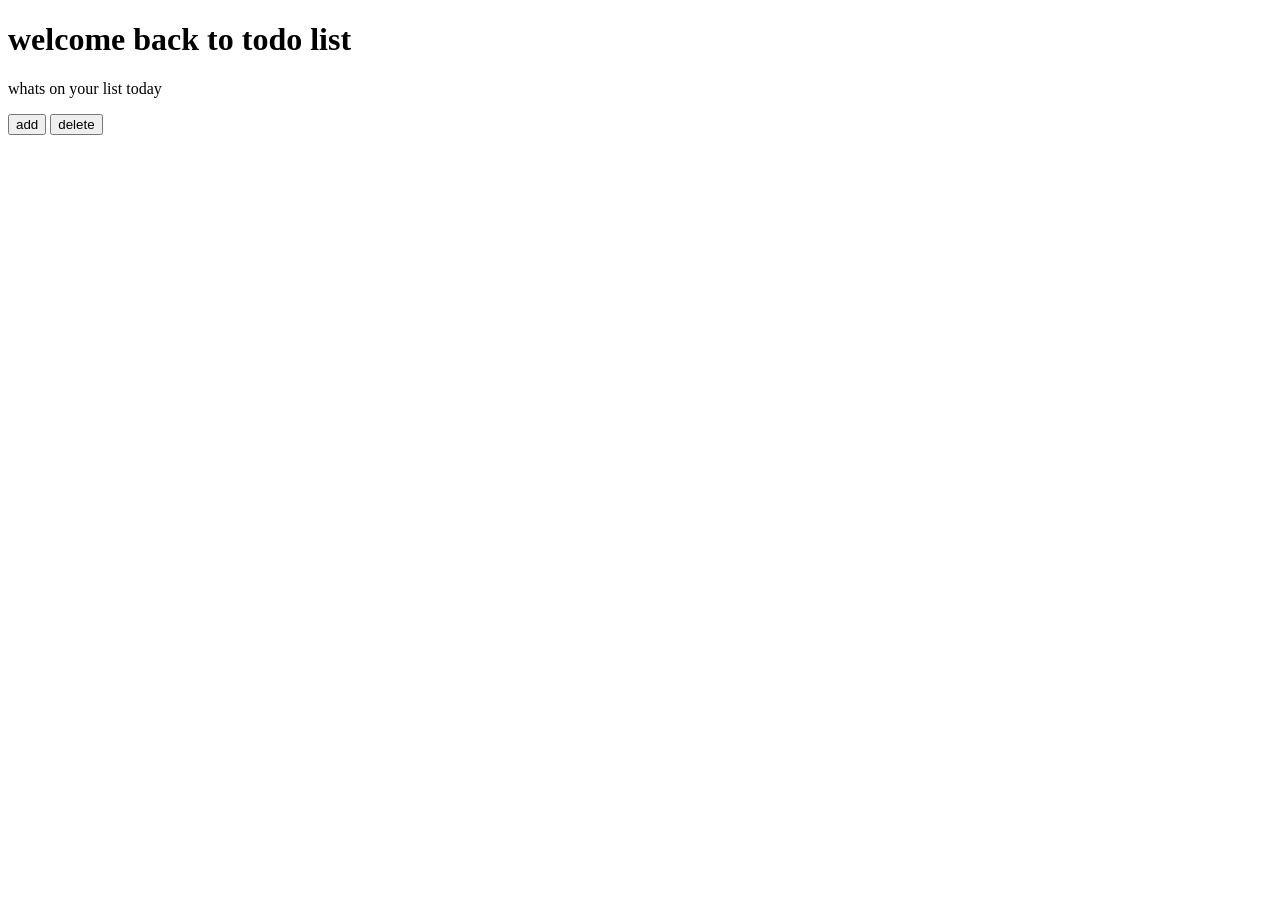
<file: index.html>
<!DOCTYPE html>
<html lang="en">
<head>
    <meta charset="UTF-8">
    <meta name="viewport" content="width=device-width, initial-scale=1.0">
    <title>Document</title>
    <style>
        #modal{
            display: none;
        }
    </style>
</head>
<body>
    <h1>welcome back to todo list</h1>
    <p>whats on your list today</p>
    <div class="box">
        <button id="add">add</button>
        <button id="delete">delete</button>
    </div>
    <div id="lists"></div>
    <div id="modal">
        <input type="text" placeholder="Enter new tittle" id="newTittle">
        <button id="save">save</button>
    </div>


    <script>
        const modalRename = document.querySelector("#modal");
        const newItem = document.getElementById("add");
        const rem = document.getElementById("delete");
        const listsbox = document.getElementById("lists")

        const item = document.createElement("div");
        item.innerHTML= `
            <h3>New item</h3>
            <button id="rename">rename</div>
        `;
        let countelement =listsbox.children.length;

        newItem.addEventListener("click", function(){

            for ( let i =0; i<=countelement; i++){
                listsbox.appendChild(item);
                console.log("added");
            }
        } );

        rem.addEventListener("click", function(){

            listsbox.lastChild.remove();
        });

        const rename =item.querySelector("#rename");

        rename.addEventListener("click", function(){
            modalRename.style.display= "block";
        });

        const saveName =document.querySelector("#save");
        const title = document.querySelector("#newTittle");

        saveName.addEventListener("click", function(){
            let listTitle = title.value;
            item.innerHTML = `
            <h3>${listTitle}</h3>
            <button id="rename">rename</div>
        `;
            console.log(title.value)
            modalRename.style.display= "none";
        })

    </script>
</body>
</html>
</file>
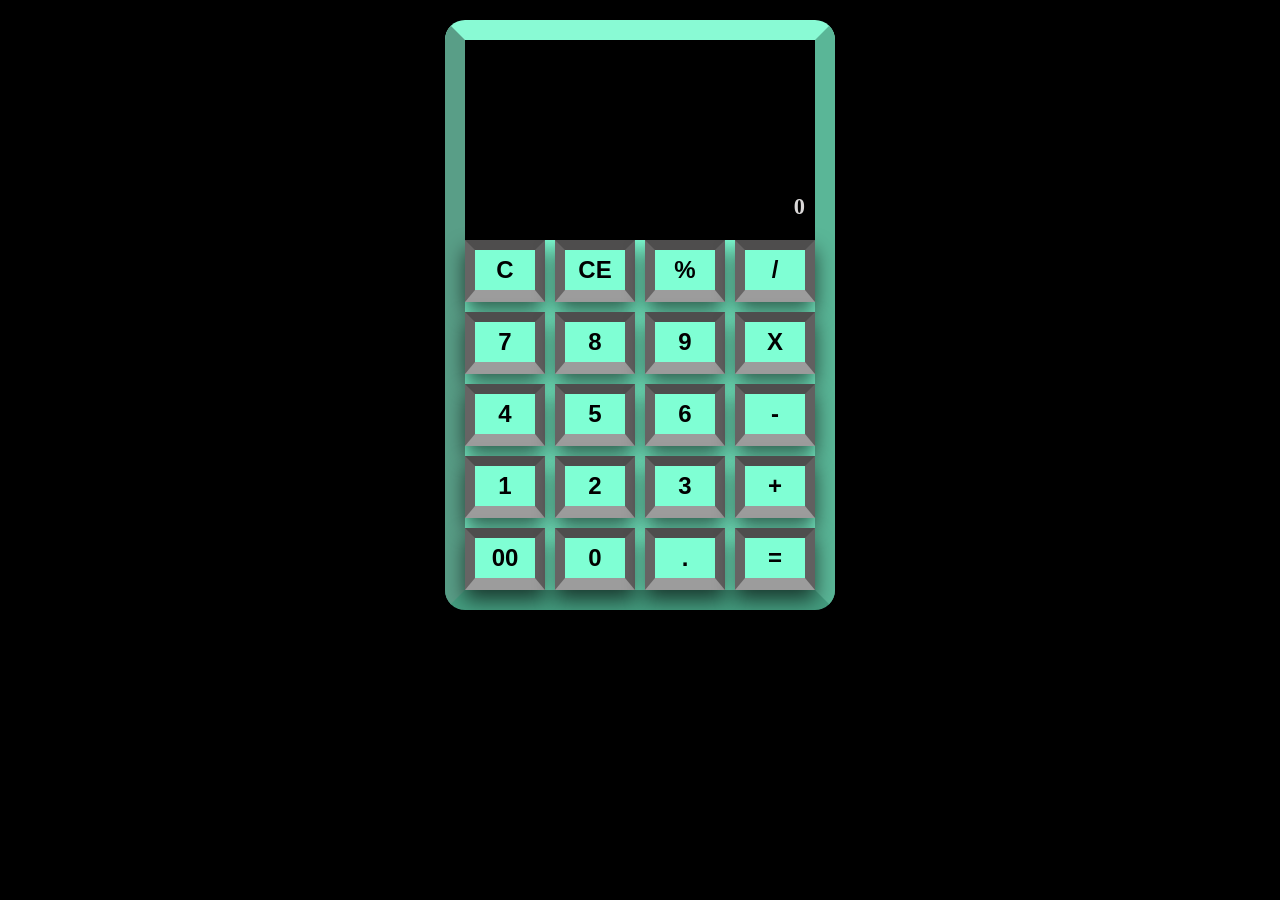
<file: calculator.html>
<!DOCTYPE html>
<html lang="en">
<head>
    <meta charset="UTF-8">
    <meta name="viewport" content="width=device-width, initial-scale=1.0">
    <title>Document</title>
</head>
<body>
    <style>
        body{
            height: 100%;
            width: 100%;
            padding: 0;
            margin: 0;
            background-color: black;
            display: flex;
            justify-content: center;
            align-items: baseline;
            padding-top: 20px;
        }
        .body{
            height: max-content;
            width: max-content; 
            display: flex;
            flex-flow: column;
            border: 20px solid aquamarine;
            border-radius: 20px;
            border-top-color: rgb(137, 250, 212);
            border-left-color: rgb(89, 158, 135);
            border-right-color: rgb(90, 182, 151);
            border-bottom-color: rgb(69, 158, 128);
            box-shadow: 10px 10px 20px black;
        }
        .screen{
            background-color: black;
            height: 200px;
            width: 350px;
            display: flex;
            flex-flow: column;
            align-items: flex-end;
            justify-content: flex-end;
        }
        #aftersign{
            background-color: black;
            color: rgb(218, 216, 216);
            padding-right: 10px;
            font-size: 1.2rem;
            font-weight: 400;
        }
        #expression{
            background-color: black;
            color: rgb(218, 216, 216);
            padding-right: 10px;
            font-size: 1.4rem;
            font-weight: 600;
        }
        
        #view{
            background-color: black;
            color: rgb(218, 216, 216);
            padding-right: 10px;
            font-size: 1.4rem;
            font-weight: 600;
        }
        #results{
            background-color: black;
            color: white;
            font-weight: 700;
            font-size: 1.6rem;
            padding: 10px;
        }
        .keyboard{
            background-color: aquamarine;
            padding: 0;
            width: 350px;
            height: 350px;
            display: grid;
            grid-template-columns: repeat(4,80px);
            gap: 10px;

        }
        button{
            font-weight: 700;
            font-family: 'Lucida Sans', 'Lucida Sans Regular', 'Lucida Grande', 'Lucida Sans Unicode', Geneva, Verdana, sans-serif;
            font-size: 1.5rem;

        }
        button{
            border-bottom: 12px solid rgb(156, 156, 156);
            border-top: 10px solid rgb(78, 77, 77);
            border-right: 10px solid rgb(97, 96, 96);
            border-left: 10px solid rgb(102, 100, 100);
            background-color: aquamarine;
            box-shadow: 0px 10px 20px rgba(0, 0, 0, 0.637);
            transition: all 0.3s ease-in-out;

        }
        button:active{
            box-shadow: none;
            transform: scale(0.9);
        }
    </style>
    <div class="body">
        <div class="screen">
            <div id="view"></div>
            <div id="aftersign"></div>
            <div id="expression">0</div>
            <div id="results"></div>
        </div>
        <div class="keyboard">
            <button>C</button>
            <button>CE</button>
            <button>%</button>
            <button>/</button>
            <button>7</button>
            <button>8</button>
            <button>9</button>
            <button>X</button>
            <button>4</button>
            <button>5</button>
            <button>6</button>
            <button>-</button>
            <button>1</button>
            <button>2</button>
            <button>3</button>
            <button>+</button>
            <button>00</button>
            <button>0</button>
            <button>.</button>
            <button>=</button>
        </div>
    </div>


    <script type="text/javascript" charset="utf-8">
        const buttons = document.querySelectorAll("button");
        const expression= document.getElementById("expression");
        const aftersign= document.getElementById("aftersign");
        const results = document.getElementById("results");
        const viewDetail = document.getElementById("view")
        let calcResult = 0;
        let contentOne = Number(expression.textContent);
        let operator = "";
        let finalresult = 0;

        buttons.forEach(button => {button.addEventListener("click", function(){
            
            let value = button.textContent;

            if (value === "CE"){
                expression.textContent=0;
                results.textContent="";
                aftersign.textContent=""
                calcResult = 0
                console.log(value);
                viewDetail.textContent= ""
            }
            
            else if (value === "C"){
                expression.textContent= expression.textContent.slice(0, -1);
                console.log("deleted")

            }
            else if (Number.isFinite(Number(value))){
                    if (finalresult>0){ 
                    aftersign.textContent="";  
                    viewDetail.textContent= "";
                    expression.textContent += value;
                    contentOne=Number(expression.textContent);
                }
                else {
                    expression.textContent += value;
                    contentOne=Number(expression.textContent);
                }
            }
            else if (value=== "+"){
                operator=value;
                calcResult += contentOne;
                expression.textContent="";
                console.log(calcResult);
                aftersign.textContent=calcResult;
                contentOne = 0;
            }
            else if (value === "-"){
                operator=value;
                if (calcResult === 0 || aftersign.textContent===""){
                    expression.textContent="";
                    calcResult=contentOne;
                    console.log(calcResult);
                    aftersign.textContent=calcResult;

                }
                else {
                    calcResult -= contentOne;
                    expression.textContent="";
                    console.log(calcResult);
                    aftersign.textContent=calcResult;}    
            }
            else if (value === "X"){
                operator=value;
                if (calcResult === 0){
                    calcResult = 1;
                    let product = calcResult * contentOne;
                    expression.textContent="";
                    calcResult = product;
                    console.log(calcResult);
                    aftersign.textContent=calcResult;
                }
                else if (calcResult > 0 && contentOne === 0){
                    expression.textContent="";
                    console.log(calcResult);
                    aftersign.textContent=calcResult;

                }
                else {
                    calcResult *= contentOne;
                    expression.textContent="";
                    console.log(calcResult);
                    aftersign.textContent=calcResult;

                }

            }
            else if (value === "."){
                if (expression.textContent.includes(value)){
                    expression.textContent+="";
                } 
                else if (expression.textContent==0){
                    expression.textContent="0." ;
                }
                else{expression.textContent += value;}
            }
            else if (value === "/"){
                operator=value;
                if (calcResult === 0){

                    calcResult = contentOne;
                    console.log(calcResult);
                    aftersign.textContent=calcResult;
                    expression.textContent="";
                }
                else if (calcResult > 0 && contentOne === 0){
                    expression.textContent="";
                    console.log(calcResult);
                    aftersign.textContent=calcResult;
                }
                else {
                    let division = calcResult/ contentOne;
                    calcResult = division;
                    console.log(calcResult);
                    aftersign.textContent=calcResult; 
                }   
            }
            else if (value === "%"){
                operator=value;
                calcResult= contentOne / 100 ;
                console.log(calcResult);
                aftersign.textContent=calcResult;    
            }

            else if(value === "="){

                if (operator === "+"){
                    finalresult=calcResult+contentOne;
                    expression.textContent="";
                }
                else if (operator === "-"){
                    finalresult=calcResult-contentOne;
                    expression.textContent="";
                }
                else if (operator === "X"){
                    finalresult=calcResult*contentOne;
                    expression.textContent="";
                }
                else if (operator === "/"){
                    finalresult=calcResult/contentOne;
                    expression.textContent="";
                }

                results.textContent = finalresult;
                viewDetail.textContent= calcResult+" "+operator+" "+contentOne;
                calcResult = finalresult;
                aftersign.textContent=calcResult;
                contentOne = 0;
                console.log(calcResult,contentOne);

            }

        });
        
         
    })
    document.addEventListener("keydown", function(event){
            let value= event.key;
             if (value === "CE"){
                expression.textContent=0;
                results.textContent="";
                aftersign.textContent=""
                calcResult = 0
                console.log(value);
                viewDetail.textContent= ""
            }
            
            else if (value === "C"){
                expression.textContent= expression.textContent.slice(0, -1);
                console.log("deleted")

            }
            else if (Number.isFinite(Number(value))){
                    if (finalresult>0){ 
                    aftersign.textContent="";  
                    viewDetail.textContent= "";
                    expression.textContent += value;
                    contentOne=Number(expression.textContent);
                }
                else {
                    expression.textContent += value;
                    contentOne=Number(expression.textContent);
                }
            }
            else if (value=== "+"){
                operator=value;
                calcResult += contentOne;
                expression.textContent="";
                console.log(calcResult);
                aftersign.textContent=calcResult;
                contentOne = 0;
            }
            else if (value === "-"){
                operator=value;
                if (calcResult === 0 || aftersign.textContent===""){
                    expression.textContent="";
                    calcResult=contentOne;
                    console.log(calcResult);
                    aftersign.textContent=calcResult;

                }
                else {
                    calcResult -= contentOne;
                    expression.textContent="";
                    console.log(calcResult);
                    aftersign.textContent=calcResult;}    
            }
            else if (value === "X"){
                operator=value;
                if (calcResult === 0){
                    calcResult = 1;
                    let product = calcResult * contentOne;
                    expression.textContent="";
                    calcResult = product;
                    console.log(calcResult);
                    aftersign.textContent=calcResult;
                }
                else if (calcResult > 0 && contentOne === 0){
                    expression.textContent="";
                    console.log(calcResult);
                    aftersign.textContent=calcResult;

                }
                else {
                    calcResult *= contentOne;
                    expression.textContent="";
                    console.log(calcResult);
                    aftersign.textContent=calcResult;

                }

            }
            else if (value === "."){
                if (expression.textContent.includes(value)){
                    expression.textContent+="";
                } 
                else if (expression.textContent==0){
                    expression.textContent="0." ;
                }
                else{expression.textContent += value;}
            }
            else if (value === "/"){
                operator=value;
                if (calcResult === 0){

                    calcResult = contentOne;
                    console.log(calcResult);
                    aftersign.textContent=calcResult;
                    expression.textContent="";
                }
                else if (calcResult > 0 && contentOne === 0){
                    expression.textContent="";
                    console.log(calcResult);
                    aftersign.textContent=calcResult;
                }
                else {
                    let division = calcResult/ contentOne;
                    calcResult = division;
                    console.log(calcResult);
                    aftersign.textContent=calcResult; 
                }   
            }
            else if (value === "%"){
                operator=value;
                calcResult= contentOne / 100 ;
                console.log(calcResult);
                aftersign.textContent=calcResult;    
            }

            else if(value === "="){

                if (operator === "+"){
                    finalresult=calcResult+contentOne;
                    expression.textContent="";
                }
                else if (operator === "-"){
                    finalresult=calcResult-contentOne;
                    expression.textContent="";
                }
                else if (operator === "X"){
                    finalresult=calcResult*contentOne;
                    expression.textContent="";
                }
                else if (operator === "/"){
                    finalresult=calcResult/contentOne;
                    expression.textContent="";
                }

                results.textContent = finalresult;
                viewDetail.textContent= calcResult+" "+operator+" "+contentOne;
                calcResult = finalresult;
                aftersign.textContent=calcResult;
                contentOne = 0;
                console.log(calcResult,contentOne);

            }
        })   

    </script>
</body>
</html>
</file>
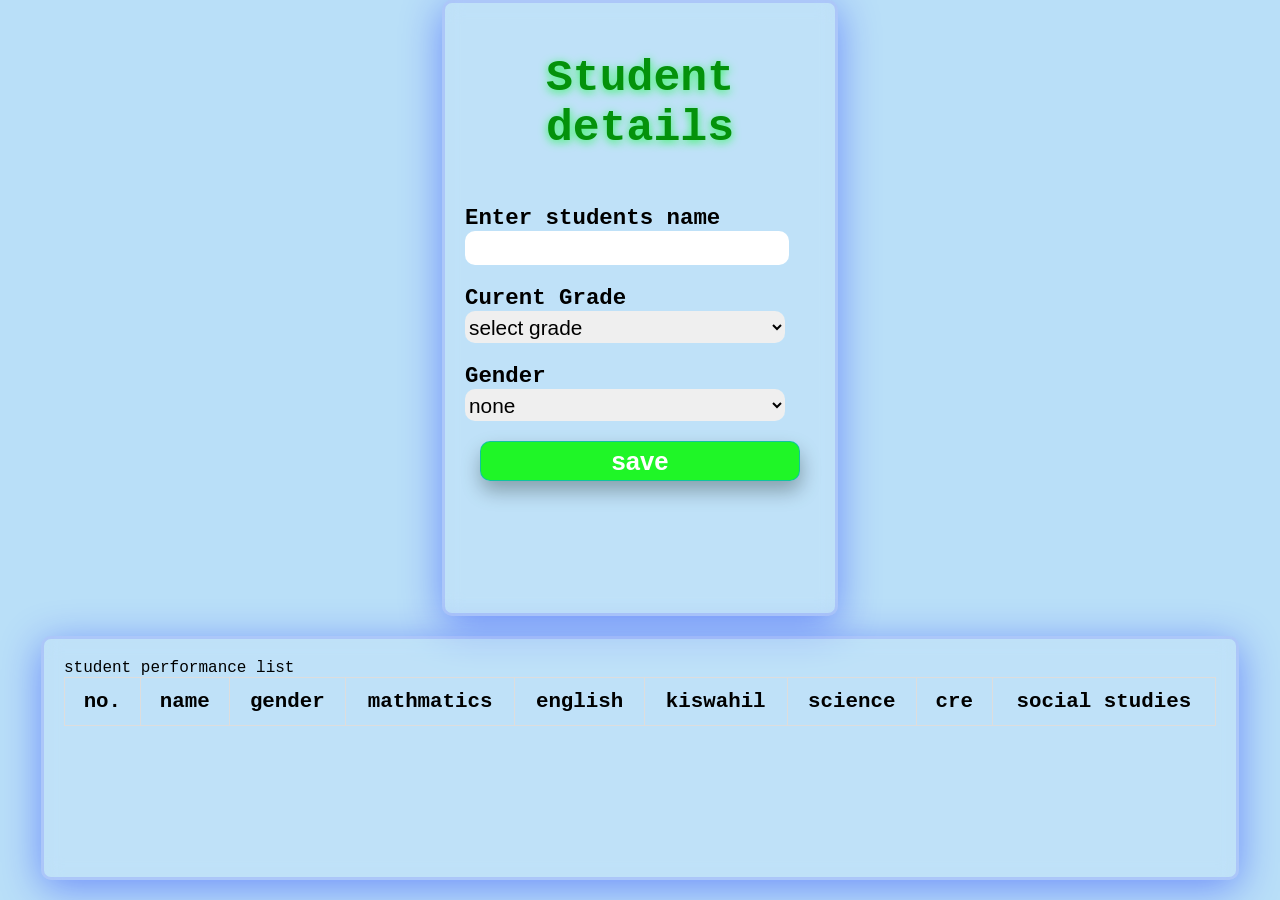
<file: clicksound.html>
<!DOCTYPE html>
<html lang="en">
<head>
    <meta charset="UTF-8">
    <meta name="viewport" content="width=device-width, initial-scale=1.0">
    <title>SCHOOL</title>
    <link rel="stylesheet" href="style.css">
</head>
<body>
    <div class="personal_enrty">
        <h1>Student details</h1>
        <p>Enter students name</p>
        <input type="text" name="" id="name">
        <label for="grade">Curent Grade</label>
        <select name="grade" id="gradeselection">
            <option value="">select grade</option>
            <option value="grade1">Grade 1</option>
            <option value="grade2">Grade 2</option>
            <option value="grade3">Grade 3</option>
            <option value="grade4">Grade 4</option>
            <option value="grade5">Grade 5</option>
            <option value="grade6">Grade 6</option>
            <option value="grade7">Grade 7</option>
            <option value="grade8">Grade 8</option>
            <option value="grade9">Grade 9</option>
        </select>

        <label for="gender">Gender</label>
        <select name="gender" id="gender">
            <option value="">none</option>
            <option value="male">male</option>
            <option value="female">female</option>
        </select>
        <button id="savest">save</button>
    </div>
    <div class="grade_entry">
        <h1>Accademic Performance</h1>
        <div id="stdeltable"></div>
        <h3>Please enter the required marks</h3>
        <table>
            <tr>
            <th>Subject</th>
            <th>marks</th>
            <th>out of</th>
        </tr>
        <tr>
            <td>Mathmatics</td>
            <td>
                <input type="number" min="0" max="100" class="scores">
            </td>
            <td>100</td>
        </tr>
        <tr>
            <td>English</td>
            <td>
                <input type="number" min="0" max="100" class="scores">
            </td>
            <td>100</td>
        </tr>
        <tr>
            <td>Kiswahili</td>
            <td>
                <input type="number" min="0" max="100" class="scores">
            </td>
            <td>100</td>
        </tr>
        <tr>
            <td>Science</td>
            <td>
                <input type="number" min="0" max="100" class="scores">
            </td>
            <td>100</td>
        </tr>
        <tr>
            <td>CRE</td>
            <td>
                <input type="number" min="0" max="100" class="scores">
            </td>
            <td>100</td>
        </tr>
        <tr>
            <td>Social Studies</td>
            <td>
                <input type="number" min="0" max="100" class="scores">
            </td>
            <td>100</td>
        </tr>
        </table>
        <button id="scoresv">save</button>
    </div>
    <div class="final">
        <table>
            <thead>student performance list</thead>
            <tbody id="stList">
                <tr>
                    <th>no.</th>
                    <th>name</th>
                    <th>gender</th>
                    <th>mathmatics</th>
                    <th>english</th>
                    <th>kiswahil</th>
                    <th>science</th>
                    <th>cre</th>
                    <th>social studies</th>
                </tr>
            </tbody>
        </table>
    </div>
    <script>
        const getname = document.querySelector("#name");
        const getgrade = document.querySelector("#gradeselection");
        const getgender = document.querySelector("#gender");
        const savest = document.querySelector("#savest");
        const stdeltable = document.querySelector("#stdeltable");
        const scoresv = document.querySelector("#scoresv");
        const stList = document.querySelector("#stList");
        let grade_entry= document.querySelector(".grade_entry");
        let final = document.querySelector(".final");


        let Sname, grade, gender;
        let num =0;


        savest.addEventListener("click", function(){
            console .log(getname.value,getgrade.value,getgender.value);
            stdeltable.innerHTML=`<h4>${getname.value}   Gender:${getgender.value}   Grade:${getgrade.value}</h4> 
                <p> Accademic performance Term II<p>`;
            Sname = getname.value;
            grade = getgrade.value;
            gender = getgender.value;
            
            grade_entry.style.display = "flex";

            return Sname, grade, gender;

        });


        scoresv.addEventListener("click",function(){
            const scores = document.querySelectorAll(".scores");
            let scoreList = [];

            for (i=0 ; i< scores.length; i++){
                let value = Number(scores[i].value);
                scoreList.push(value);
            }
            console.log(scoreList);
            num++;

            stList.innerHTML+=`<tr>
                <td>${num}</td>
                <td>${Sname}</td>
                <td>${gender}</td>
                <td>${scoreList[0]}</td>
                <td>${scoreList[1]}</td>
                <td>${scoreList[2]}</td>
                <td>${scoreList[3]}</td>
                <td>${scoreList[4]}</td>
                <td>${scoreList[5]}</td>`;

            
            grade_entry.style.display = "none";
            grade_entry.style.flex = "0 1 calc(70% , -10px)";
            getgender.value="";
            getgrade.value="";
            getname.value="";
        });


    </script>
</body>
</html>
</file>
<file: style.css>
body{
    margin: 0;
    height: 100vh;
    width: 100%;
    background-color: rgba(185, 223, 248, 0.993);
    color: black;
    font-family: Courier;
    display: flex;
    flex-wrap: wrap;
    justify-content: center;
    gap: 20px;
}
.personal_enrty{
    width: 350px;
    padding: 20px;
    background-color: rgba(255, 255, 255, 0.089);
    backdrop-filter: blur(10px);
    border: 3px solid rgba(38, 0, 255, 0.116);
    border-radius: 10px;
    box-shadow: 0 8px 40px rgba(0, 26, 255, 0.411);  
    display: flex;
    flex-flow: column;
}
h1{
    color: rgb(4, 146, 11);
    text-shadow: 0 2px 10px rgba(0, 253, 42, 0.747);
    font-size: 2.8rem;
    font-weight: 900;
    text-align: center;
}
.personal_enrty p{
    font-weight: 600;
    font-size: 1.4rem;
    margin-bottom: 0;
}
#name{
    width: 20rem;
    height: 2rem;
    font-size: 1.3rem;
    font-weight: 300;
    border-radius: 10px;
    border: none;
    margin-bottom: 20px;
}
.personal_enrty label{
    font-weight: 600;
    font-size: 1.4rem;
    margin-bottom: 0;
}
select{
    width: 20rem;
    height: 2rem;
    font-size: 1.3rem;
    font-weight: 300;
    border-radius: 10px;
    border: none;
    margin-bottom: 20px;

}

button{
    background-color: rgba(4, 250, 4, 0.856);
    width: 20rem;
    height: 2.5rem;
    color: white;
    box-shadow: 1px 10px 20px rgba(0, 12, 1, 0.308);
    font-size: 1.6rem;
    font-weight: 700;
    border: 1px solid rgba(4, 155, 255, 0.555);
    border-radius: 10px;
    align-self: center;
}
.grade_entry{
    flex: 0 1 calc(70% , -10px);
    padding: 20px;
    background-color: rgba(255, 255, 255, 0.089);
    backdrop-filter: blur(10px);
    border: 3px solid rgba(38, 0, 255, 0.116);
    border-radius: 10px;
    box-shadow: 0 8px 40px rgba(0, 26, 255, 0.411); 
    display: none;
    flex-flow: column;
    justify-content: center;
}
h3{
    font-size: 1.4rem;
    font-weight: 700;
    text-align: center;
}
table{
    font-size: 1.3rem;
    font-weight: 500;
    margin-bottom: 20px;
}
td{
    width: max-content;
}
td input{
    width: 90%;
    justify-self: center;
    font-size: 1.4;
    height: 1.6rem;
    border: none;
    border-radius: 10px;
    margin-bottom: 10px;
    box-shadow: 0 8px 40px rgba(0, 2, 20, 0.164); 
}
#stdeltable{
    font-size: 1.4rem;
    font-weight: 600;
    margin-bottom: 20px;
    text-align: center;
    color: rgb(0, 26, 255);
}
.final{
    flex: 0 0 90%;
    margin-bottom: 20px;
    padding: 20px;
    background-color: rgba(255, 255, 255, 0.089);
    backdrop-filter: blur(10px);
    border: 3px solid rgba(38, 0, 255, 0.116);
    border-radius: 10px;
    width: 90%; 
    box-shadow: 0 8px 40px rgba(0, 26, 255, 0.411);
    display: flex;
    flex-flow: column;
    overflow-x: auto;
    
}
.table-container {
    width: 100%;
    overflow-x: auto;
    border-radius: 12px;
}

table {
    min-width: 900px;
    width: 100%;
    border-collapse: collapse;
}

th, td {
    padding: 12px 16px;
    text-align: center;
    border: 1px solid #ddd;
    white-space: nowrap;
}

thead {
    background: #1e293b;
    color: white;
}

tbody tr:nth-child(even) {
    background: #f1f5f9;
}
</file>
